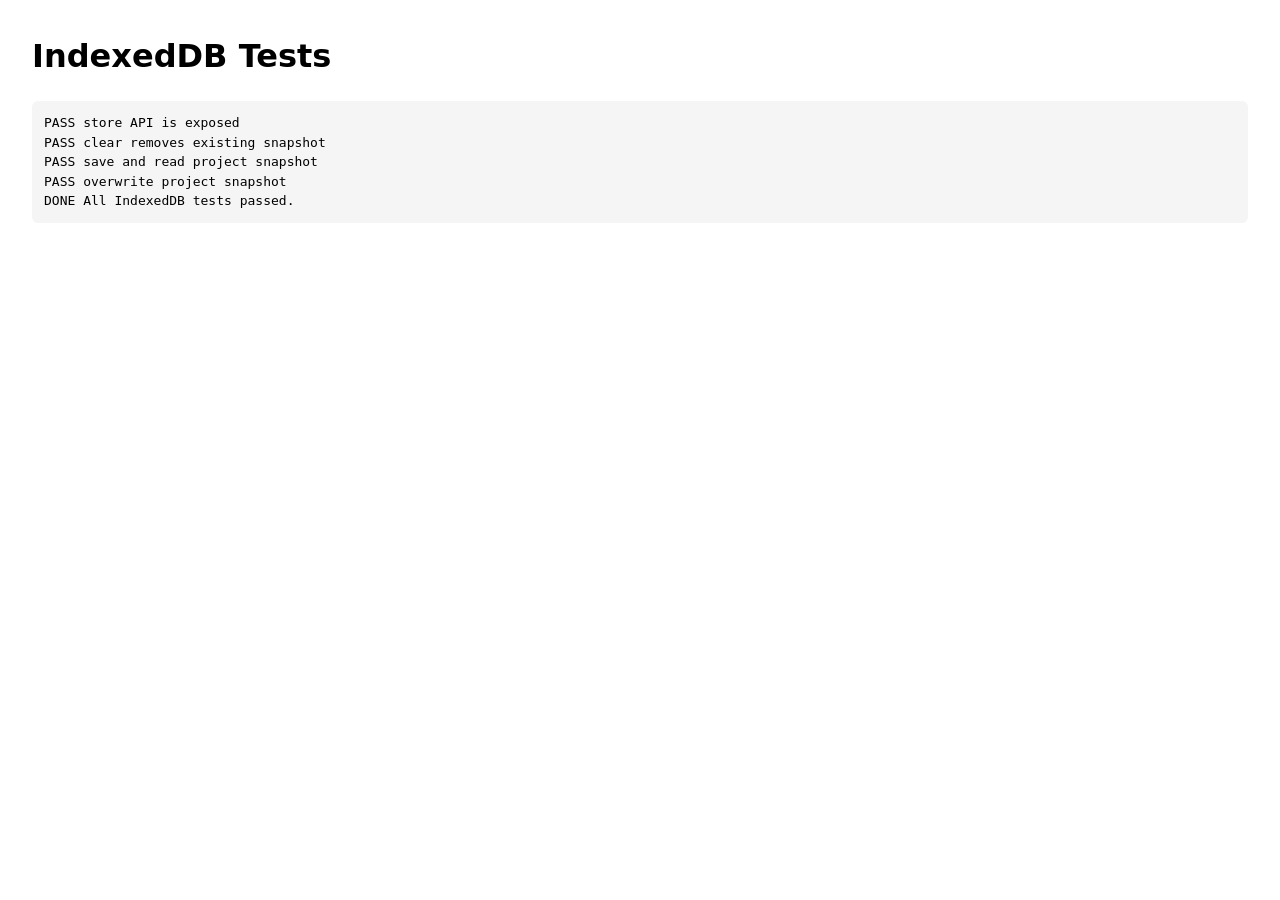
<file: static/indexeddb_tests.html>
<!DOCTYPE html>
<html lang="en">
<head>
<meta charset="UTF-8">
<title>StudyBuddy IndexedDB Tests</title>
<style>
body { font-family: ui-sans-serif, system-ui, sans-serif; margin: 32px; line-height: 1.5; }
.pass { color: #2f7a3e; }
.fail { color: #a33a2d; }
pre { background: #f5f5f5; padding: 12px; border-radius: 6px; }
</style>
<script src="/static/local_project_store.js"></script>
</head>
<body>
<h1>IndexedDB Tests</h1>
<pre id="log">Running...</pre>
<script>
const log = document.getElementById("log");
const lines = [];

function assert(condition, message) {
  if (!condition) throw new Error(message);
}

function write(status, message) {
  lines.push(`${status} ${message}`);
  log.textContent = lines.join("\n");
}

async function test(name, fn) {
  try {
    await fn();
    write("PASS", name);
  } catch (error) {
    write("FAIL", `${name}: ${error.message}`);
    throw error;
  }
}

(async () => {
  const store = window.StudyBuddyLocalProjectStore;
  await test("store API is exposed", async () => {
    assert(store, "StudyBuddyLocalProjectStore missing");
    assert(typeof store.saveProjectSnapshot === "function", "saveProjectSnapshot missing");
    assert(typeof store.getProjectSnapshot === "function", "getProjectSnapshot missing");
    assert(typeof store.clearProjectSnapshot === "function", "clearProjectSnapshot missing");
  });

  await test("clear removes existing snapshot", async () => {
    await store.clearProjectSnapshot();
    const snapshot = await store.getProjectSnapshot();
    assert(snapshot === null, "snapshot should be null after clear");
  });

  await test("save and read project snapshot", async () => {
    const project = store.makeProjectSnapshot({ version: 2, exams: [{ id: "exam-1", lectures: [] }] });
    await store.saveProjectSnapshot(project);
    const saved = await store.getProjectSnapshot();
    assert(saved.app === "studybuddy", "app marker missing");
    assert(saved.library.exams[0].id === "exam-1", "saved exam did not round-trip");
  });

  await test("overwrite project snapshot", async () => {
    const project = store.makeProjectSnapshot({ version: 2, exams: [{ id: "exam-2", lectures: [] }] });
    await store.saveProjectSnapshot(project);
    const saved = await store.getProjectSnapshot();
    assert(saved.library.exams.length === 1, "overwrite should keep one project");
    assert(saved.library.exams[0].id === "exam-2", "latest snapshot not returned");
  });

  await store.clearProjectSnapshot();
  write("DONE", "All IndexedDB tests passed.");
})().catch(() => {
  document.body.classList.add("fail");
});
</script>
</body>
</html>
</file>
